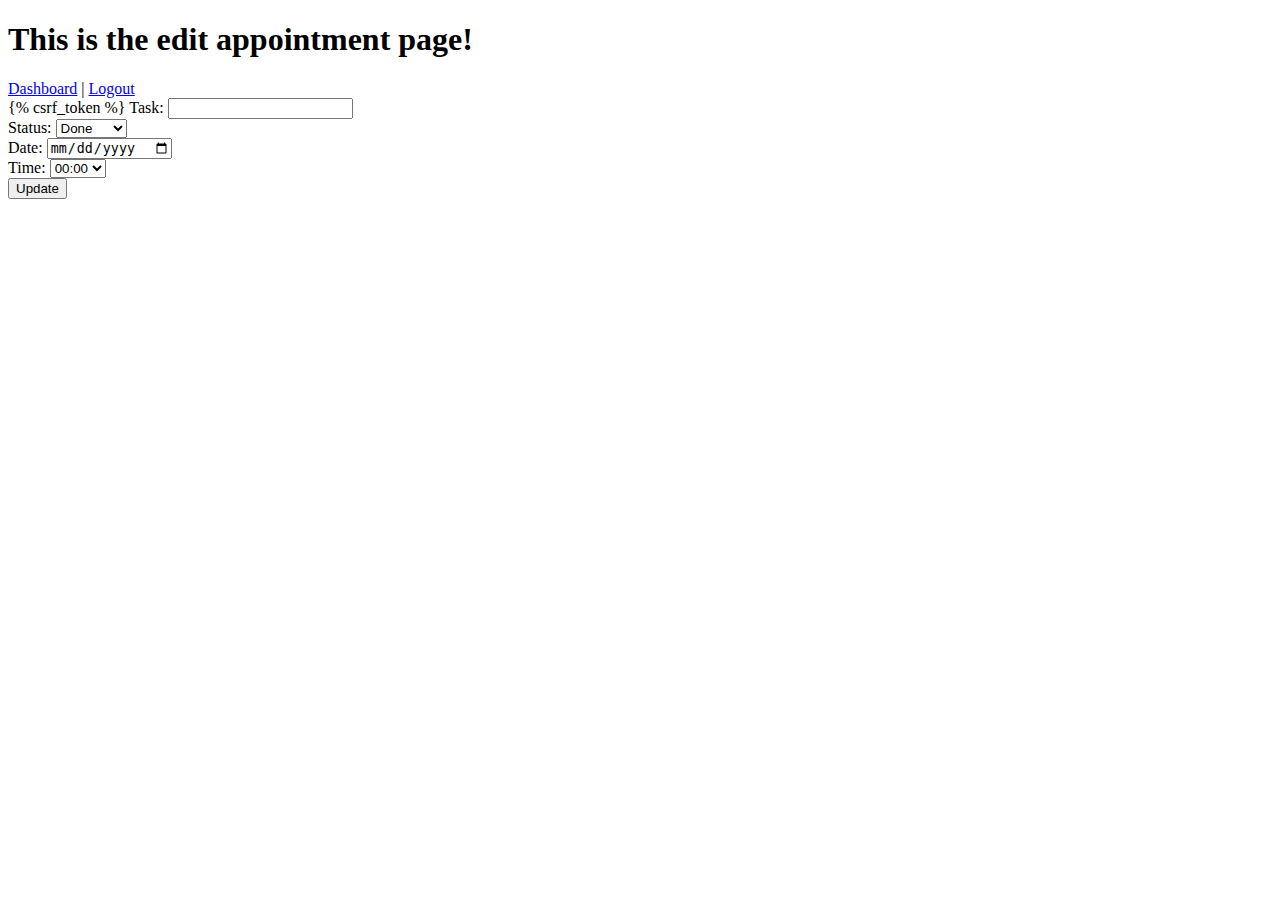
<file: apps/apt/templates/apt/edit.html>
<!DOCTYPE html>
<html lang="en">
<head>
    <meta charset="UTF-8">
    <meta name="viewport" content="width=device-width, initial-scale=1.0">
    <meta http-equiv="X-UA-Compatible" content="ie=edge">
    <title>Edit Appointment</title>
</head>
<body>
    <h1>This is the edit appointment page!</h1>
<a href="#">Dashboard</a> | <a href="#">Logout</a>
<form action="" method="">
        {% csrf_token %}
    <label for="task">Task:</label>
        <input type="text" name="task">
        <br>
    <label for="status">Status:</label>
        <select name="status" id="">
            <option value="Done">Done</option>
            <option value="Pending">Pending</option>
            <option value="Missed">Missed</option>
        </select>
        <br>
    <label for="date">Date:</label>
        <input type="date" name="date">
        <br>
    <label for="time">Time:</label>
        <select>
            <option value="12:00">00:00</option>
            <option value="1:00">1:00</option>
            <option value="2:00">2:00</option>
            <option value="3:00">3:00</option>
            <option value="4:00">4:00</option>
            <option value="5:00">5:00</option>
            <option value="6:00">6:00</option>
            <option value="7:00">7:00</option>
            <option value="8:00">8:00</option>
            <option value="9:00">9:00</option>
            <option value="10:00">10:00</option>
            <option value="11:00">11:00</option>
            <option value="12:00">12:00</option>
            <option value="13:00">13:00</option>
            <option value="14:00">14:00</option>
            <option value="15:00">15:00</option>
            <option value="16:00">16:00</option>
            <option value="17:00">17:00</option>
            <option value="18:00">18:00</option>
            <option value="19:00">19:00</option>
            <option value="20:00">20:00</option>
            <option value="21:00">21:00</option>
            <option value="22:00">22:00</option>
            <option value="23:00">23:00</option>
            <option value="24:00">24:00</option>
        </select>
        <br>
        <input type="submit" value="Update">
</form>
    
</body>
</html>
</file>
